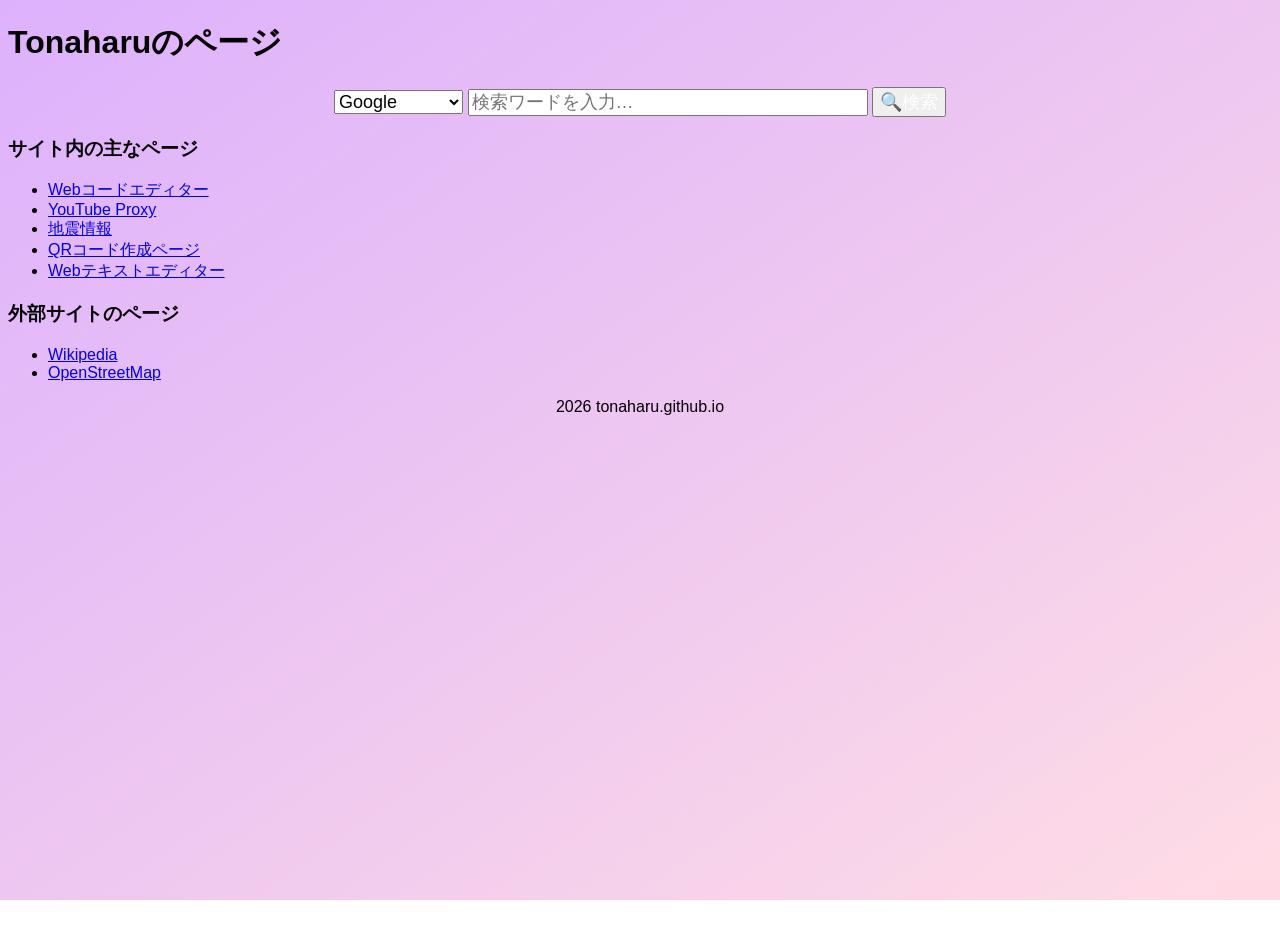
<file: index.html>
<!DOCTYPE html>
  <head>
    <meta charset="UTF-8" />
    <title>Tonaharu</title>
    <link rel="stylesheet" href="notosansjp-v.css">
    <link rel="stylesheet" href="style.css">
  </head>
  <body>
    <h1>Tonaharuのページ</h1>
    <div id="upper">
      <select name="engine" id="engine">
        <option value="google">Google</option>
        <option value="bing">Bing</opiton>
        <option value="duckduckgo">DuckDuckGo</option>
        <option value="baidu">百度</option>
        <option value="ecosia">Ecosia</option>
        <opiton value="alleng">全て</option>
      </select>
      <input type="search" id="search" name="q" placeholder="検索ワードを入力…">
      <button type="submit" id="sb">🔍検索</button>
    </div>
    <h3>サイト内の主なページ</h3>
    <ul>
      <li><a href="https://tonaharu.github.io/editor/beta.html">Webコードエディター</a></li>
      <li><a href="https://tonaharu.github.io/siatube/">YouTube&nbsp;Proxy</a></li>
      <li><a href="https://tonaharu.github.io/quake/">地震情報</a></li>
      <li><a href="https://tonaharu.github.io/qrcode/">QRコード作成ページ</a></li>
      <li><a href="https://tonaharu.github.io/text/">Webテキストエディター</a></li>
    </ul>
    <h3>外部サイトのページ</h3>
    <ul>
      <li><a href="https://ja.wikipedia.org/wiki/利用者:Tonaharu">Wikipedia</a></li>
      <li><a href="https://www.openstreetmap.org/user/Tonaharu">OpenStreetMap</a></li>
    </ul>
    <footer>2026&nbsp;tonaharu.github.io</footer>
    <script src="main.js"></script>
  </body>
</html>
</file>
<file: notosansjp-v.css>
@font-face {
  font-family: 'NotoSansJP';
  src: url('https://raw.githubusercontent.com/tonaharu/fonts/main/NotoSansJP-VariableFont_wght.ttf') format('truetype');
  font-weight: 100 900;
  font-style: normal;
  font-display: swap;
}
</file>
<file: style.css>
html, body {
  min-height: 100vh;
}
body {
  font-family: 'NotoSansJP', sans-serif;
  background-image: 
  linear-gradient(
    to bottom right,
    rgba(210, 151, 252, 0.75),
    rgba(255, 209, 220, 0.75)
    );
  background-color: rgba(255, 255, 255, 0.75);
  background-attachment: fixed;
}
#upper {
  text-align: center;
}
#search {
  width: 400px;
}
#sb {
  color: white;
  font-color: black;
}
select {
  font-size: 18px;
}
input {
  font-size: 18px;
}
button{
  font-size: 18px;
}
footer {
  text-align: center;
}
.cr {
  font-color: black;
  text-decoration: none;
}
</file>
